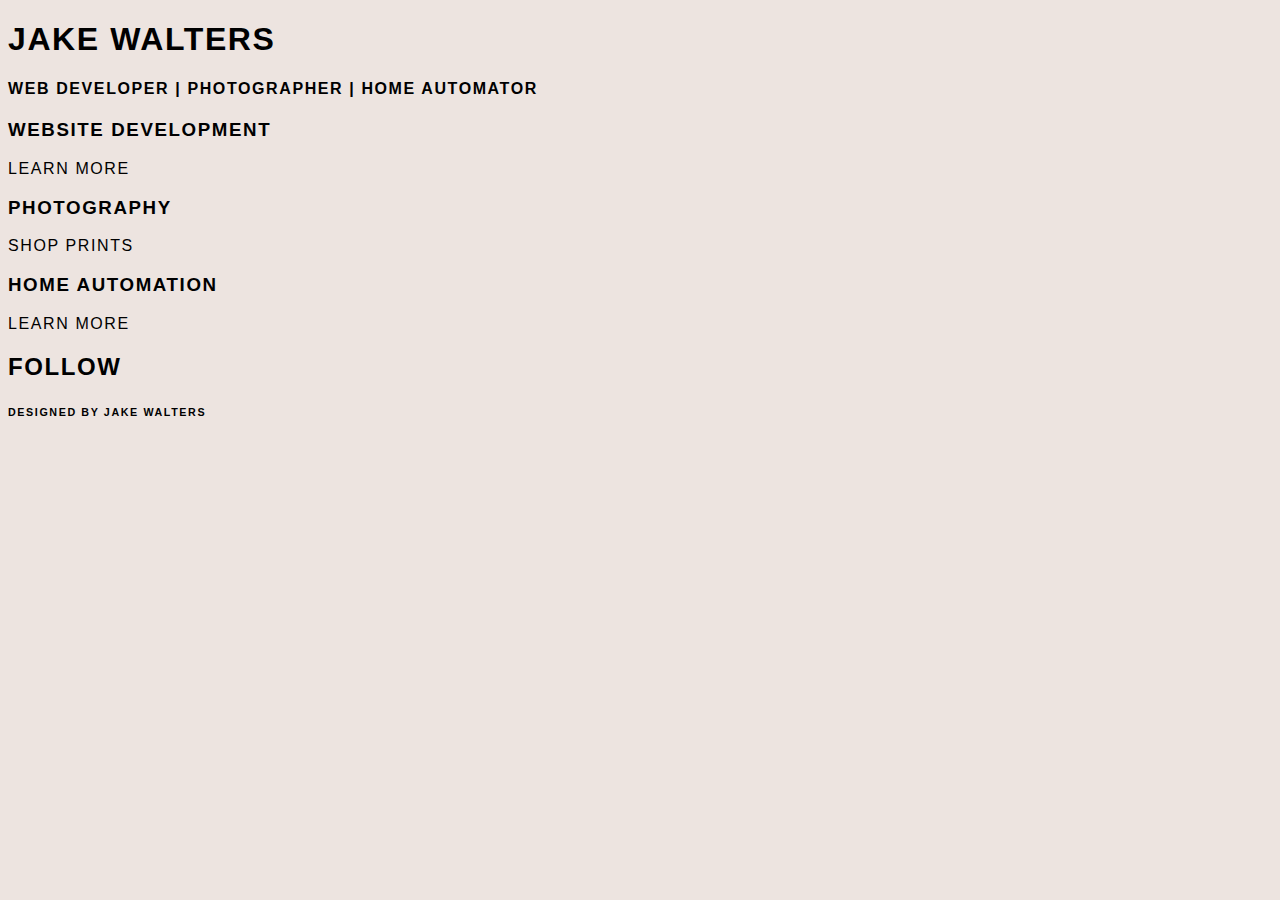
<file: index.html>
<!DOCTYPE html>
<html lang="en">
<head>
    <meta charset="UTF-8">
    <title>Jake Walters</title>
    <link rel="stylesheet" href="css/app.css"
</head>
<body>

    <!-- landing page -->
    <section id="landing-page">

        <h1>Jake Walters</h1>
        <h4>Web Developer | Photographer | Home Automator</h4>

    </section>

    <!-- services -->
    <section id="service-section">

        <div class="services">
            <div class="service-item">
                <h3>Website Development</h3>
                <p>Learn more</p>  
            </div>
    
            <div class="service-item">
                <h3>Photography</h3>
                <p>Shop Prints</p>  
            </div>
    
            <div class="service-item">
                <h3>Home Automation</h3>
                <p>Learn more</p>  
            </div>
        </div>

    </section>

    <!-- Follow me -->
    <section id="follow-me">
        <h2>Follow</h2>
        <!-- socials icons -->
    </section>

    <!-- footer -->
    <section id="footer">
        <h6>Designed by Jake Walters</h6>
    </section>

</body>
</html>
</file>
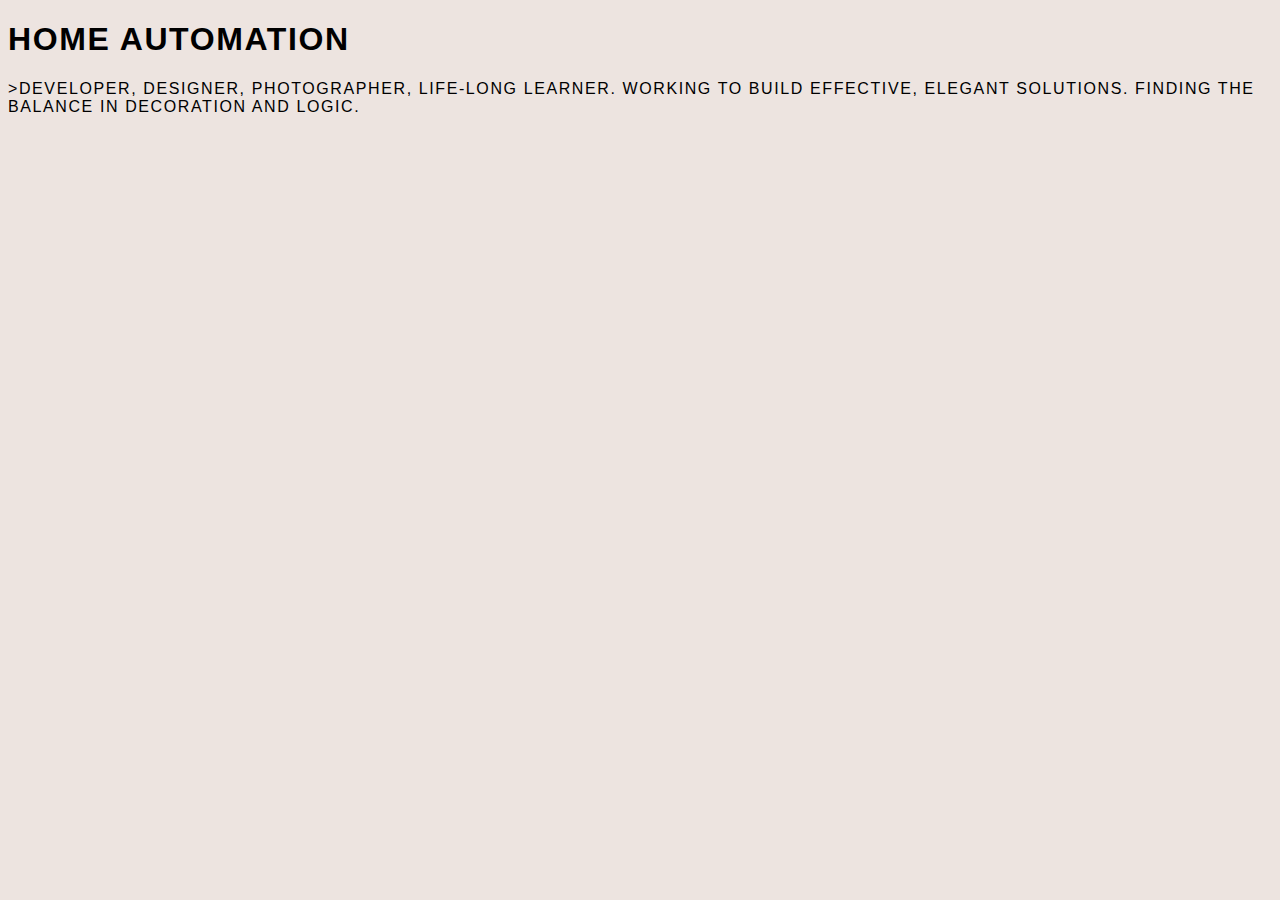
<file: about.html>
<!DOCTYPE html>
<html lang="en">
<head>
    <meta charset="UTF-8">
    <title>About - Jake Walters</title>
    <link rel="stylesheet" href="css/app.css">
</head>
<body>

    <section id="about-me-section">

        <div class="about-me-header">
            <h1>Home Automation</h1>
            <p>>Developer, designer, photographer, life-long learner. Working to build effective, elegant solutions. Finding the balance in decoration and logic.</p>
        </div>

    </section>

</body>
</html>
</file>
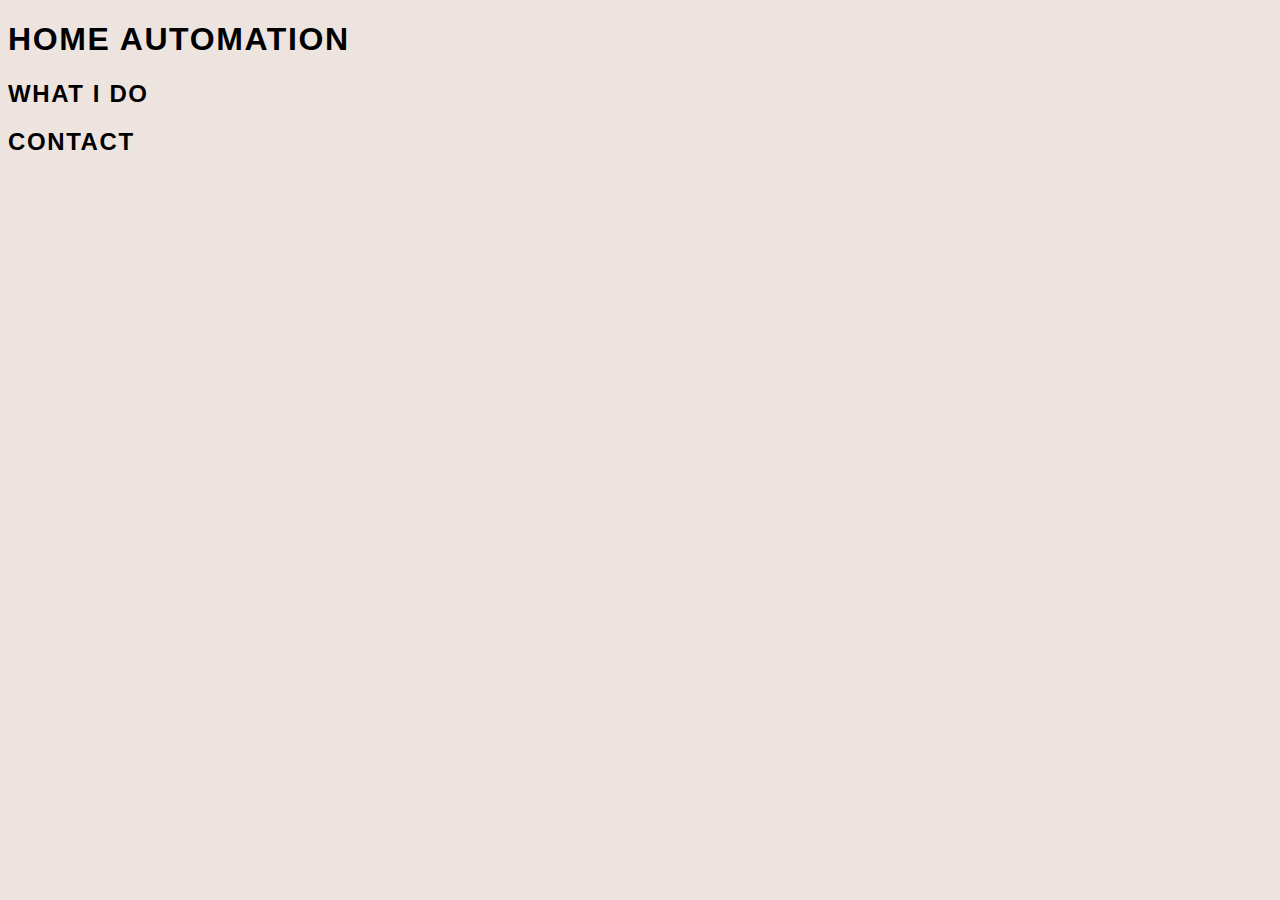
<file: homeauto.html>
<!DOCTYPE html>
<html lang="en">
<head>
    <meta charset="UTF-8">
    <title>Home Automation - Jake Walters</title>
    <link rel="stylesheet" href="css/app.css">
</head>
<body>

    <section id="home-auto-section">

        <div class="home-auto-header">
            <h1>Home Automation</h1>
        </div>

        <div class="home-auto-service">
            <h2>What I Do</h2>
        </div>

        <div class="contact-me">
            <h2>Contact</h2>
        </div>

    </section>

</body>
</html>
</file>
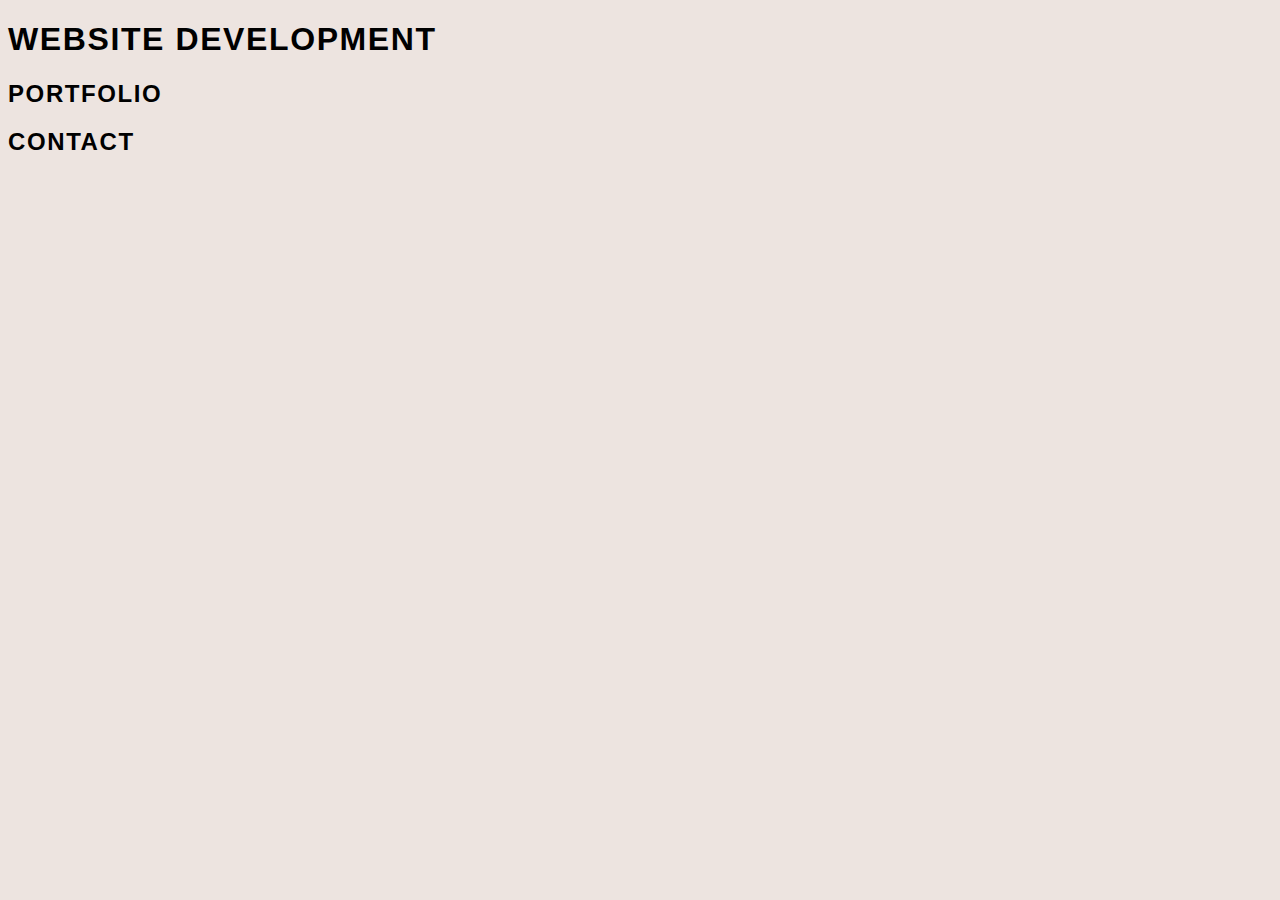
<file: webdev.html>
<!DOCTYPE html>
<html lang="en">
<head>
    <meta charset="UTF-8">
    <title>Web Dev - Jake Walters</title>
    <link rel="stylesheet" href="css/app.css">
</head>
<body>

    <section id="web-dev-section">

        <div class="web-dev-header">
            <h1>Website Development</h1>
        </div>

        <div class="web-dev-work">
            <h2>Portfolio</h2>
        </div>

        <div class="contact-me">
            <h2>Contact</h2>
        </div>

    </section>

</body>
</html>
</file>
<file: css/app.css>
/* html */

html {
    text-transform: uppercase;
    font-family: 'futura-pt', sans-serif;
    font-weight: 400;
    font-style: normal;
    letter-spacing: .1rem;
    background-color: #EDE4E0;
}

button {
    color: rgba(255,204,0,.6);
    border-color: rgba(255,204,0,.15);;
}
</file>
